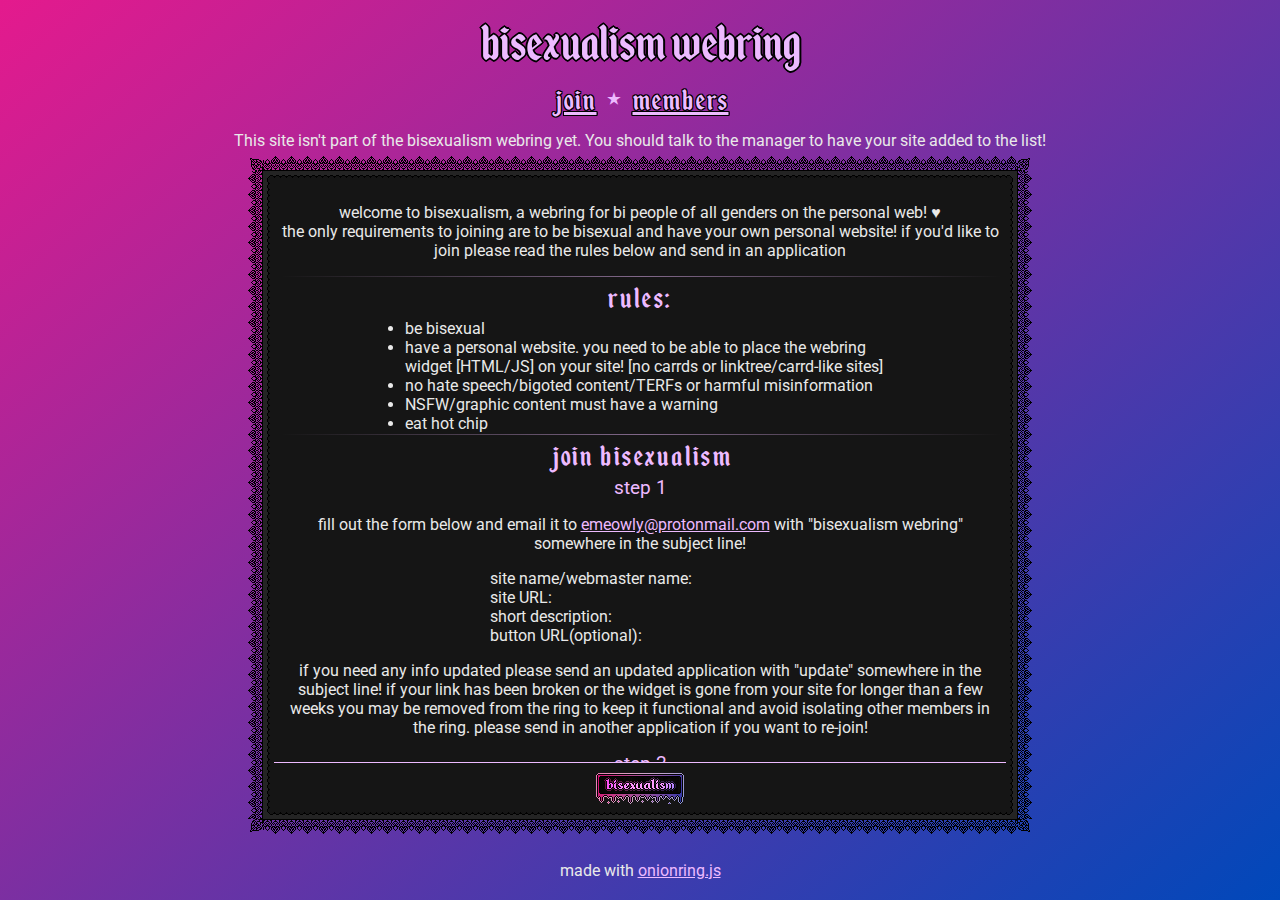
<file: index.html>
<!DOCTYPE html>
<html lang="en">
<head>
<title>Bisexualism Webring</title>
<meta charset="utf-8">
<meta name="viewport" content="width=device-width, initial-scale=1.0">
<meta name="keywords" content="webring, bisexual, bisexualism">
<script src="https://ajax.googleapis.com/ajax/libs/jquery/3.6.0/jquery.min.js"></script>
<link href="/assets/favicon.gif" rel="icon" type="image/x-icon" />
<link rel="stylesheet" href="/assets/index.css">
<link rel="stylesheet" href="/assets/scheme.css">
</head>
<body>

    <div id="header"></div>
    <script>$('#header').load("/assets/header.html");</script>

<main>
    <div class="outerlace">
        <div class="innerlace">
            <div class="memberscroll">
                <p>
                    welcome to bisexualism, a webring for bi people of all genders on the personal web! ♥<br>
                    the only requirements to joining are to be bisexual and have your own personal website! if you'd like to join please read the rules below and send in an application
                </p>


                <linea></linea>
                <h2>rules:</h2>
                <ul style="max-width: 510px; margin:0 auto; text-align:left;">
                    <li>be bisexual</li>
                    <li>have a personal website. you need to be able to place the webring widget [HTML/JS] on your site! [no carrds or linktree/carrd-like sites]</li>
                    <li>no hate speech/bigoted content/TERFs or harmful misinformation</li>
                    <li>NSFW/graphic content must have a warning</li>
                    <li>eat hot chip</li>
                </ul>
            <linea></linea>

                <h2>join bisexualism</h2>
                <h3>step 1</h3>

                <p>
                    fill out the form below and email it to <a href="mailto:emeowly@protonmail.com">emeowly@protonmail.com</a> with "bisexualism webring" somewhere in the subject line!
                </p>

                <p style="text-align: left; max-width: 300px; margin: 0 auto;">
                    site name/webmaster name: <br>
                    site URL:<br>
                    short description:<br>
                    button URL(optional):
                </p>

                <p>
                    if you need any info updated please send an updated application with "update" somewhere in the subject line! if your link has been broken or the widget is gone from your site for longer than a few weeks you may be removed from the ring to keep it functional and avoid isolating other members in the ring. please send in another application if you want to re-join!
                </p>

                <h3>step 2</h3>
                <p>
                    after you've been added, add the widget code below where you want the webring to appear!
                </p>
                <p>
<textarea class="info">
<div id="bisexualism">
    <script type="text/javascript" src="https://bisexualism.emeowly.gay/onionring-variables.js"></script>
    <script type="text/javascript" src="https://bisexualism.emeowly.gay/onionring-widget.js"></script>
</div></textarea>
                </p>

                <p>
                    add the code below to your CSS to customize the webrings appareance
                </p>
                <p>
<textarea class="info">
#bisexualism .webring-info {
}
#bisexualism .webring-prev, .webring-next {
}</textarea>
                </p>
            </div>
            <img src="/assets/bisexualismwebring.gif" style="margin-top:10px;" alt='dripping button with the colors of the bisexual flag and black inside. the words "bisexualism webring" bounce and alternate'>
        </div>
    </div>


</main>

    <div id="footer"></div>
    <script>$('#footer').load("/assets/footer.html");</script>

</body>
</html>
</file>
<file: assets/index.css>
body {
    color:var(--text-color);
    font-size:16px;
    text-align: center;
    font-family: 'Roboto', sans-serif;
    background: rgb(228,26,141);
    background: linear-gradient(140deg, rgba(228,26,141,1) 0%, rgba(0,72,186,1) 100%) fixed;
}
a {
    color: var(--accent);
}
a:hover, em {font-style: italic; color:var(--link-hover);}
in {
    display: block;
}
main {
    max-width:786px;
    margin:0 auto;
    margin-top:10px;
    max-height: 90%;
    min-width: 400px;
}

h1{
    font-weight: normal;
    margin:0px;
    font-size:60px;
    color:var(--accent);
    font-family: enchantedland;
    text-align: center;
    text-shadow: 
    1px 1px 0 black,
    -1px -1px 0 black,
    -1px 1px 0 black,
    1px -1px 0 black,
    2px 0px 0 black,
    -2px 0px 0 black,
    0px -2px 0 black,
    0px 2px 0 black;
    
}
h2 {
    
    font-weight: normal;
    margin:0px;
    font-size:35px;
    letter-spacing: 2px;
    color:var(--accent);
    text-align: center;
    font-family: enchantedland;
}

h2 a{
    text-shadow: 
    1px 1px 0 black,
    -1px -1px 0 black,
    -1px 1px 0 black,
    1px -1px 0 black,
    1px 0px 0 black,
    -1px 0px 0 black,
    0px -1px 0 black,
    0px 1px 0 black;
}
h3 {
    
    font-weight: normal;
    margin:0px;
    color:var(--accent);
    text-align: center;
}

linea {
    background: linear-gradient(to right, transparent, var(--accent) 50%, transparent);
    height:1px;
    width:100%;
    display: block;
    opacity:50%;
    margin: 1px;
    position: relative;
    z-index: 1;
}

.member {
    padding:10px;
    border-radius: 4px;
    text-align:center;
}

.outerlace {
    border-image: var(--black-lace);
    border-image-slice: 16;
    border-image-repeat: repeat;
    border-width: 16px;
    border-style: solid;
    background-color: var(--inner-color); 
    border-image-outset: 16px;
    margin: 16px;
    margin-bottom: 42px;
}
.innerlace {
    background:var(--inner-lace-color);
    border-image: var(--lace) 6 fill repeat;
    border-width: 6px;
    border-style: solid;
    border-image-outset: 1px;
    border-radius: 4px;
    margin: -11px;
    text-align:center;
}


.memberscroll {
    max-height: 570px;
    overflow:auto;
    scrollbar-width: thin;
    scrollbar-color: var(--accent) var(--scrollbar-bg);
    padding: 5px;
    border-bottom:1px solid var(--accent);
}


.mem {
    flex-grow: 1;
    background:#151515;
    border-radius: 4px;
    text-align:center;
    margin-bottom:6px;
}
.mem td {
    padding: 1px 4px;
    padding-top:5px;
    line-height: 16px;
    margin:0px;
    height:30px;
}
.mem table {
    border:1px inset var(--accent);
    border-radius: 5px;
}
.mem td {
    border-left:1px solid  var(--accent);
}
.mem td:first-of-type {
    border-left:0px;
}
.mem td:nth-child(4) {
    border-bottom:0px;
}

.membernames {
    padding-left: 10px;
}

.tb {
    border-top:1px solid var(--accent);
}
.info{
    width:390px;
    height:90px;
    max-width:98%;
    max-height:200px;
}

#bisexualism .webring-prev, .webring-next {
    line-height:10px;
    text-shadow: 
    1px 1px 0 black,
    -1px -1px 0 black,
    -1px 1px 0 black,
    1px -1px 0 black,
    1px 0px 0 black,
    -1px 0px 0 black,
    0px -1px 0 black,
    0px 1px 0 black;
    }
#bisexualism .webring-info {
    font-size: 30px;
    font-weight: normal;
    color:var(--accent);
    margin:5px 0px;
    letter-spacing:1px;
    font-family: enchantedland;
    text-transform:lowercase;
    text-shadow: 
    1px 1px 0 black,
    -1px -1px 0 black,
    -1px 1px 0 black,
    1px -1px 0 black,
    1px 0px 0 black,
    -1px 0px 0 black,
    0px -1px 0 black,
    0px 1px 0 black;
}
</file>
<file: assets/scheme.css>
@charset "utf-8";
/* CSS Document */
 @import url('https://fonts.googleapis.com/css2?family=Cherry+Bomb+One&family=Roboto:wght@400;500;700&display=swap');

 @font-face {
    font-family: enchantedland;
    src: url("/assets/EnchantedLand.ttf");
}


:root {
	
    --lace: url("/assets/lace.png");
    --inner-lace-color: #00000069;/* eheh */
    --purplelace: #e18eff7a;

    --black-lace: url("/assets/outerlace.png");
    --inner-color: #242424;

    --accent: #EDBAFF;
    --text-color: #e9e9e9;
    --link-hover: #F0C8FF;

    --scrollbar-bg: #1C1C1C;
    --scrollbar-track: #E18EFF;
}
</file>
